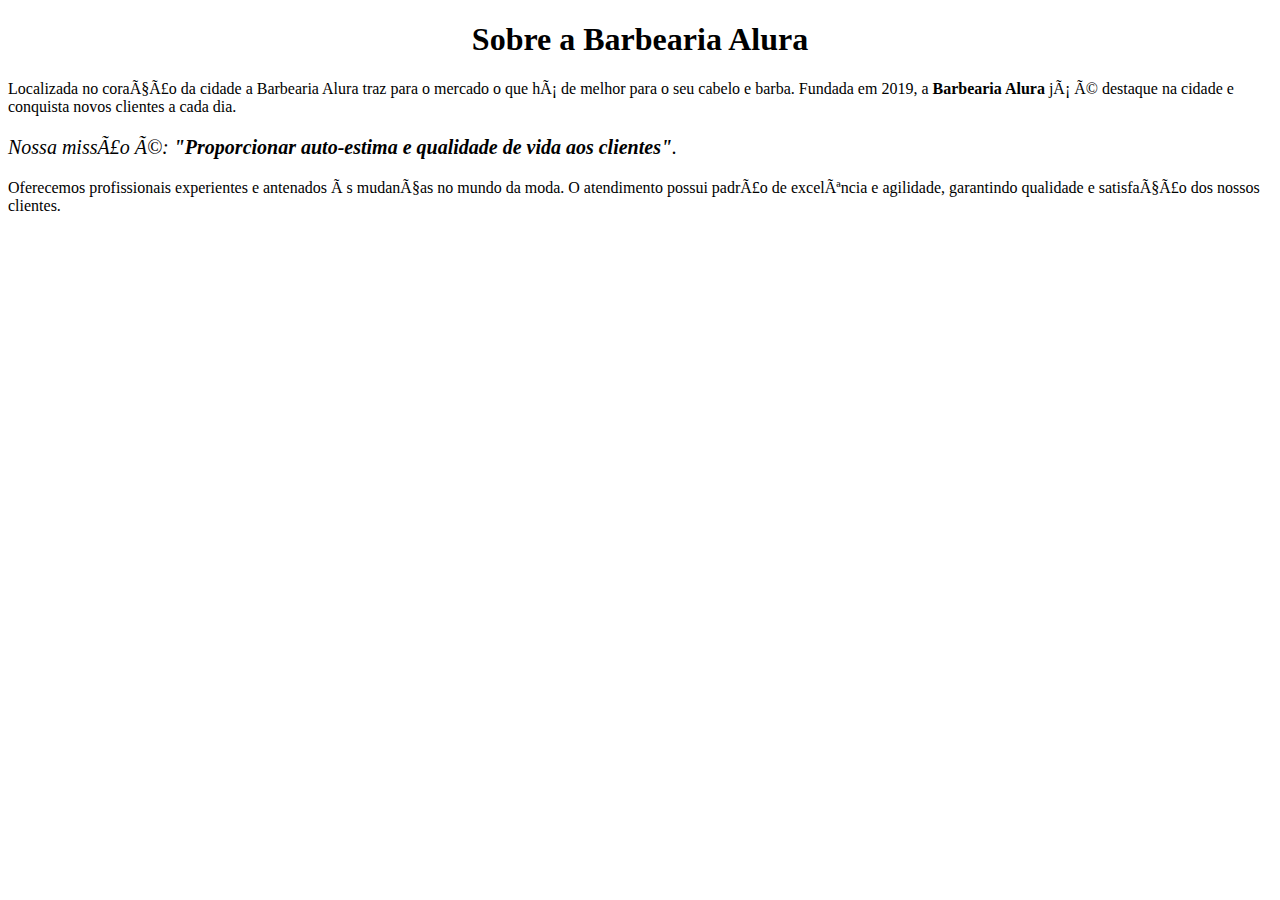
<file: index.html>
<!DOCTYPE html>
<html lang-"pt-br">
  <head>
    <meta charset-"UTF-8">
    <title> Barbearia Alura </title>
    <link rel-"stylesheet" href-"style.css">
    
    <style>
     
    </style>
  </head>
  <body>
    <h1 style="text-align: center;">Sobre a Barbearia Alura</h1>

    <p>Localizada no coração da cidade a Barbearia Alura traz       para o mercado o que há de melhor para o seu cabelo e barba.     Fundada em 2019, a<strong> Barbearia Alura</strong> já é         destaque na cidade e conquista novos clientes a cada dia.       </p>

    <p style="font-size: 20px"><em>Nossa missão é: <strong>"Proporcionar auto-estima e        qualidade de vida aos clientes"</strong>.</em></p>

     <p>Oferecemos profissionais experientes e antenados às          mudanças no mundo da moda. O atendimento possui padrão de        excelência e agilidade, garantindo qualidade e satisfação        dos nossos clientes.</p> 
  </body> 
</html>
</file>
